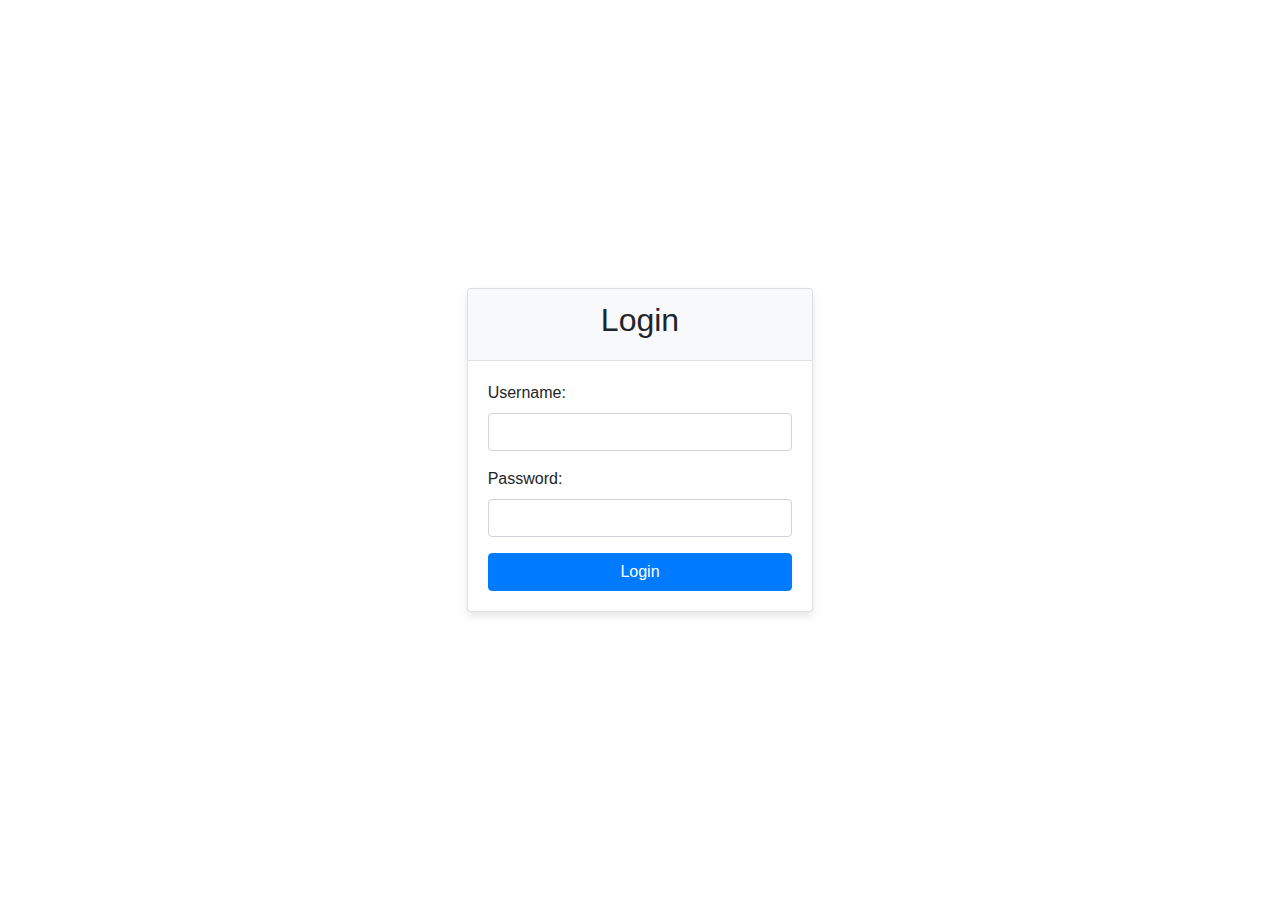
<file: login.html>
<!DOCTYPE html>
<html lang="en">
<head>
    <meta charset="UTF-8">
    <meta http-equiv="X-UA-Compatible" content="IE=edge">
    <meta name="viewport" content="width=device-width, initial-scale=1.0">
    <link rel="stylesheet" href="https://cdn.jsdelivr.net/npm/bootstrap@4.6.0/dist/css/bootstrap.min.css" integrity="<KEY>" crossorigin="anonymous">
    <link rel="stylesheet" href="stylelogin.css">
    <title>Login</title>
</head>
<body>
    <div class="container">
        <div class="row">
            <div class="col-md-4 offset-md-4">
                <div class="card">
                    <div class="card-header">
                        <h2 class="text-center">Login</h2>
                    </div>
                    <div class="card-body">
                        <form id="formLogin">
                            <div class="form-group">
                                <label for="username">Username:</label>
                                <input type="text" id="username" name="username" class="form-control">
                            </div>
                            <div class="form-group">
                                <label for="password">Password:</label>
                                <input type="password" id="password" name="password" class="form-control">
                            </div>
                            <button type="submit" class="btn btn-primary btn-block">Login</button>
                        </form>
                    </div>
                </div>
            </div>
        </div>
    </div>

    <script>
        document.getElementById('formLogin').addEventListener('submit', function(e) {
            e.preventDefault();
            const username = document.getElementById('username').value;
            const password = document.getElementById('password').value;
            if (username === 'admin' && password === 'admin') {
                window.location.href = 'index.html'; 
            } else {
                alert('Invalid username or password!');
            }
        });
    </script>
    <script src="https://code.jquery.com/jquery-3.5.1.slim.min.js" integrity="<KEY>" crossorigin="anonymous"></script>
    <script src="https://cdn.jsdelivr.net/npm/bootstrap@4.6.0/dist/js/bootstrap.bundle.min.js" integrity="<KEY>" crossorigin="anonymous"></script>
</body>
</html>
</file>
<file: stylelogin.css>
* {
        margin: 0;
        padding: 0;
        outline: 0;
        font-family: 'Open Sans', sans-serif;
    }

    html, body {
        height: 100vh;
    }

    body {
        background-image: url("https://asset-2.tstatic.net/tribunnews/foto/bank/images/kampus-umn-2.jpg");
        background-size: cover;
        background-position: center;
        background-repeat: no-repeat;
        height: 100%;
        display: flex;
        justify-content: center;
        align-items: center;
    }

    .container {
        background-color: rgba(255, 255, 255, 0.8); /* menambahkan opacity pada background container */
        padding: 20px;
        border-radius: 10px;
    }

    .card {
        box-shadow: 0 4px 8px rgba(0, 0, 0, 0.1); /* menambahkan shadow pada card */
    }

    .card-header {
        background-color: #f8f9fa; /* warna background header card */
        border-bottom: 1px solid #dee2e6; /* garis bawah header card */
    }

    .card-body {
        padding: 20px;
    }
</file>
